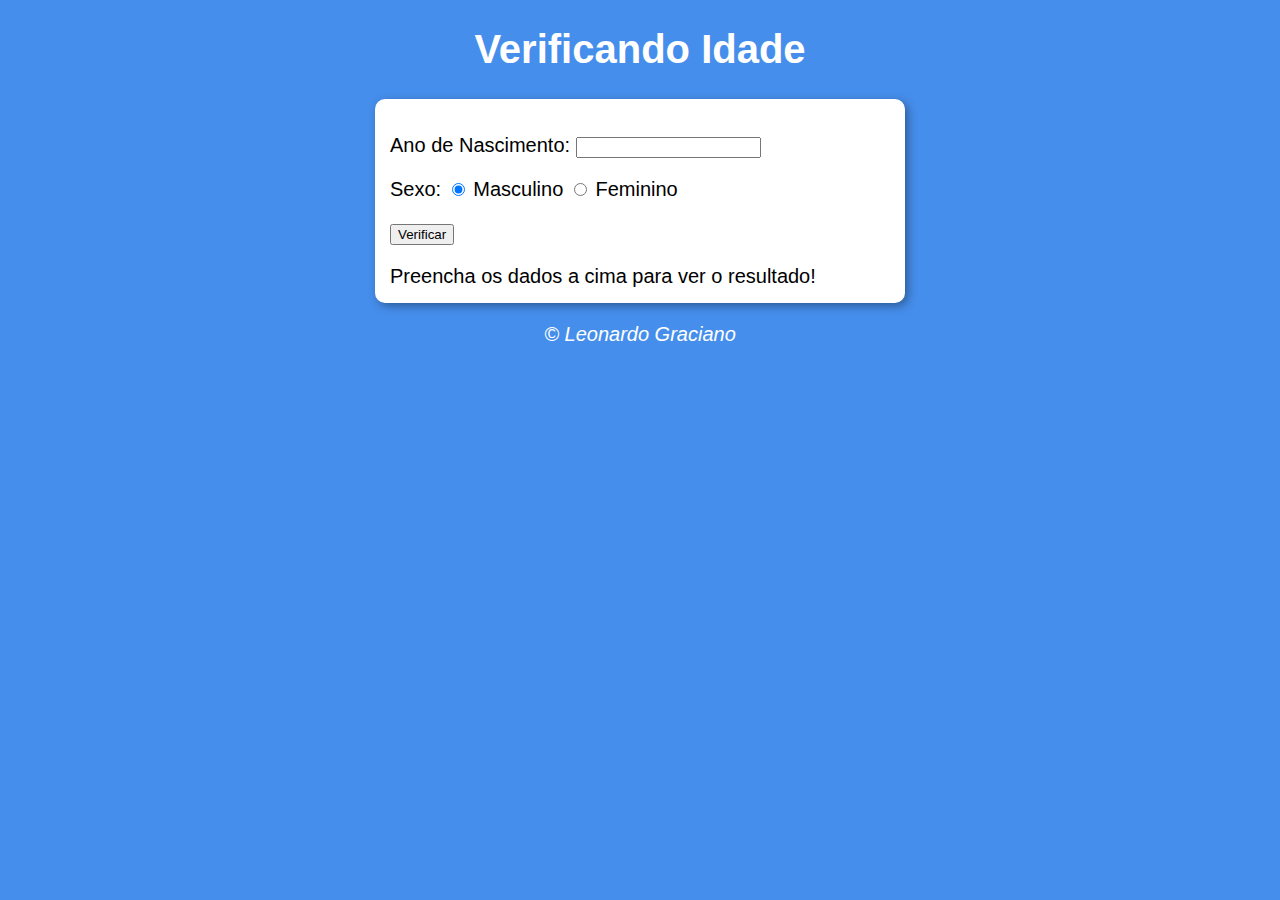
<file: Exe0001/exe02/index.html>
<!DOCTYPE html>
<html lang="pt-BR">
<head>
    <meta charset="UTF-8">
    <meta http-equiv="X-UA-Compatible" content="IE=edge">
    <meta name="viewport" content="width=device-width, initial-scale=1.0">
    <title>Modelo de Exercício</title>
    <link rel="stylesheet" href="style.css">
</head>
<body>
    <header>
        <h1>Verificando Idade</h1>
    </header>
    <section>
        <div>
            <p>Ano de Nascimento:
                <input type="number" name='txtano' id='txtano' min='1'>
            </p>
            <p>
                Sexo:
                <input type="radio" name='radsex' id='mas' checked>
                <label for="mas">Masculino</label>
                <input type="radio" name='radsex' id='fem'>
                <label for="fem">Feminino</label>
            </p>
            <p>
                <input type="button" value='Verificar' onclick="check()">
            </p>
        </div>
        <div id='res'>
            Preencha os dados a cima para ver o resultado!
        </div>
    </section>
    <footer>
        <p>&copy; Leonardo Graciano</p>
    </footer>
    <script src="script.js">

    </script>
</body>
</html>
</file>
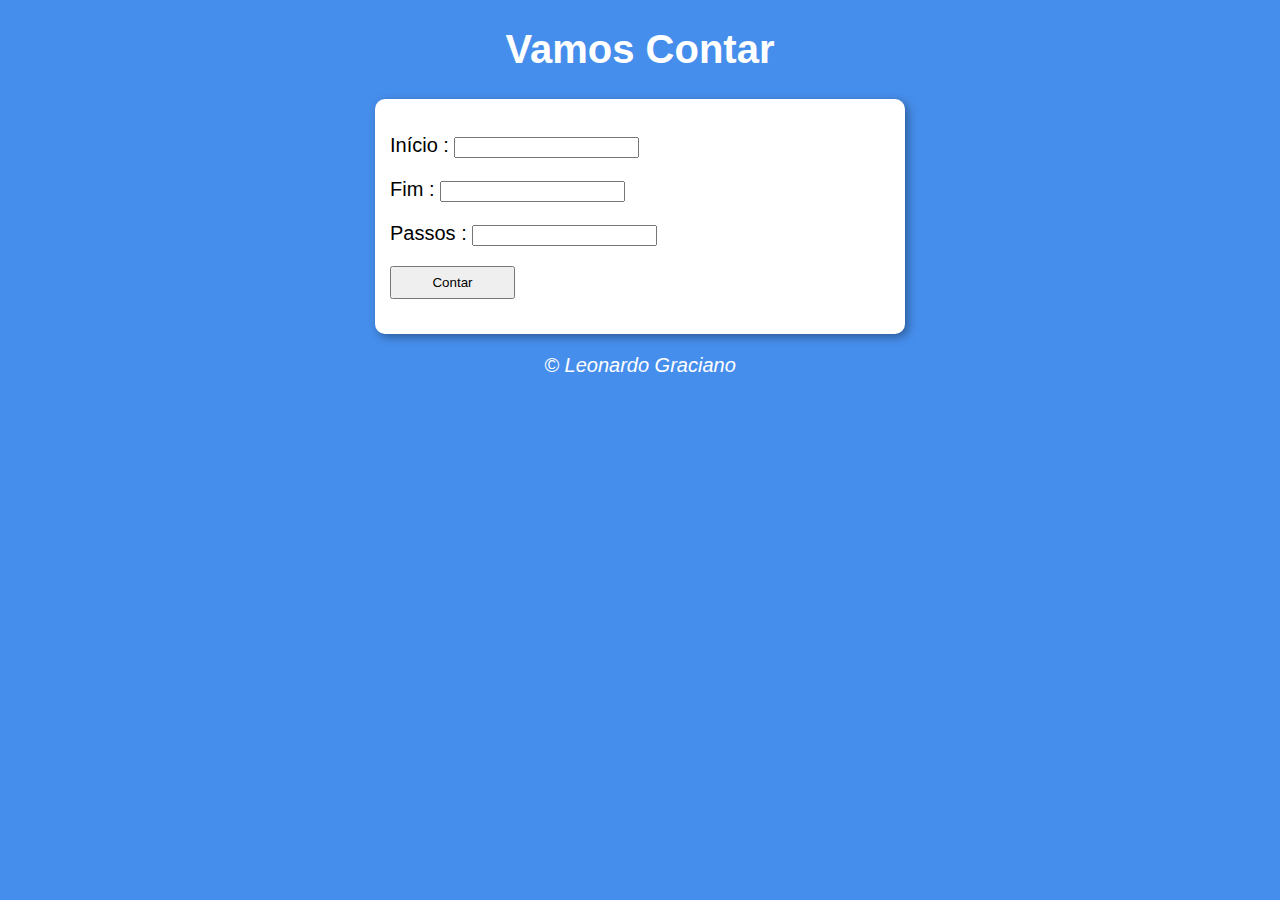
<file: Exe0002/exe01/index.html>
<!DOCTYPE html>
<html lang="pt-BR">

<head>
    <meta charset="UTF-8">
    <meta http-equiv="X-UA-Compatible" content="IE=edge">
    <meta name="viewport" content="width=device-width, initial-scale=1.0">
    <title>Contagem</title>
    <link rel="stylesheet" href="style.css">
</head>

<body>
    <header>
        <h1>Vamos Contar</h1>
    </header>
    <section>
        <div>
            <p>
                <label for="id_start">Início :</label>
                <input type="number" name='start' id='id_start'>
            </p>
            <p>
                <label for="id_end">Fim :</label>
                <input type="number" name='end' id='id_end'>
            </p>
            <p>
                <label for="id_skip">Passos : </label>
                <input type="number" name='skip' id='id_skip'>
            </p>
            <p><input type="button" class="btn" name='confirm' onclick='confirm()' id='id_confirm' value=Contar></p>
        </div>
        <div id='id_res'>
        </div>
    </section>
    <footer>
        <p>&copy; Leonardo Graciano</p>
    </footer>
    <script src="script.js">

    </script>
</body>

</html>
</file>
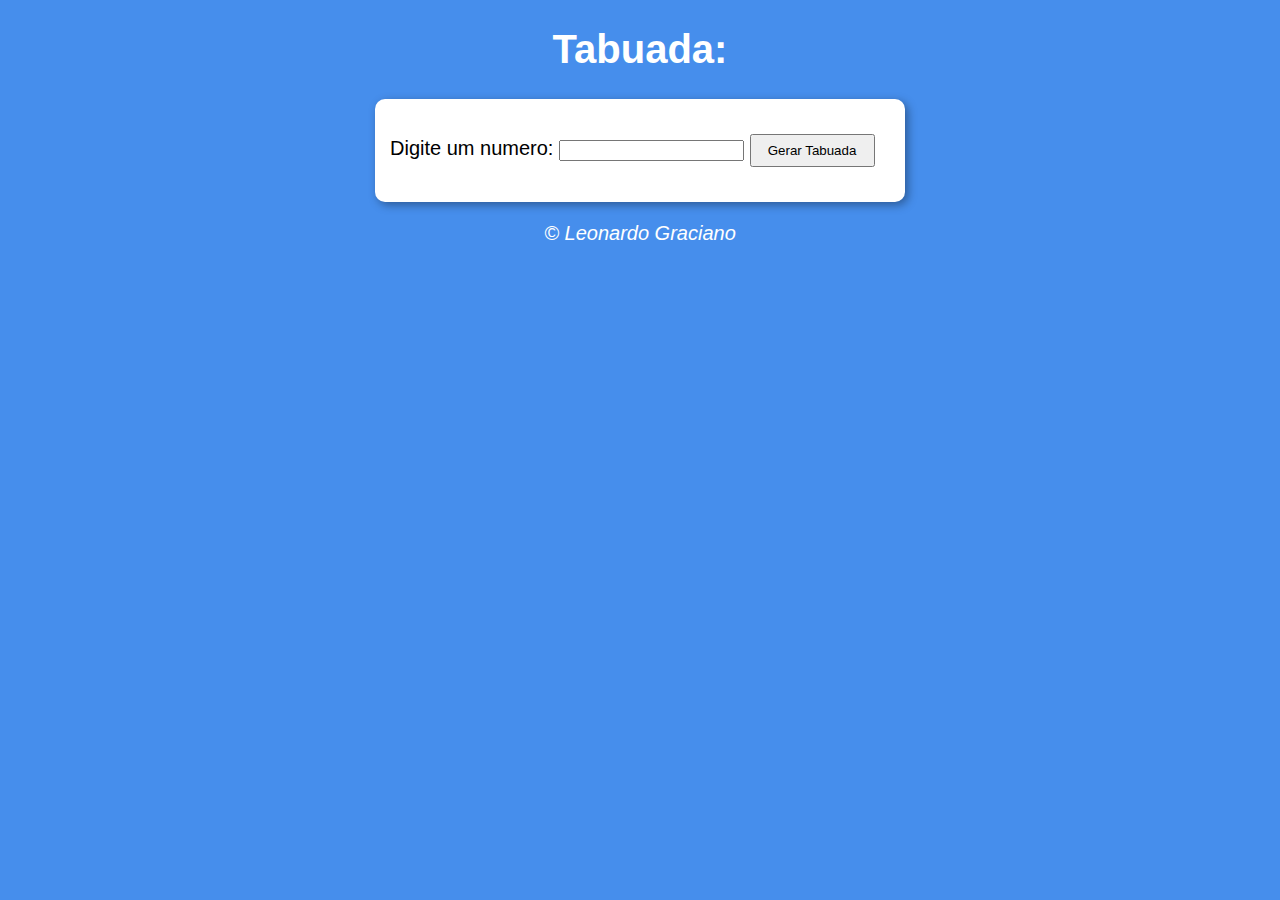
<file: Exe0002/exe02/index.html>
<!DOCTYPE html>
<html lang="pt-BR">
<head>
    <meta charset="UTF-8">
    <meta http-equiv="X-UA-Compatible" content="IE=edge">
    <meta name="viewport" content="width=device-width, initial-scale=1.0">
    <title>Tabuada</title>
    <link rel="stylesheet" href="style.css">
</head>
<body>
    <header>
        <h1>Tabuada:</h1>
    </header>
    <section>
        <div>
            <p>
                <label for="number">Digite um numero:</label>
                <input type="number" id='id_number' name="number">
                <button onclick="confirm();" class="btn btn">Gerar Tabuada</button>
            </p>
            </div>
        <div id="id_resp">
        </div>
    </section>
    <footer>
        <p>&copy; Leonardo Graciano</p>
    </footer>
    <script src="script.js">

    </script>
</body>
</html>
</file>
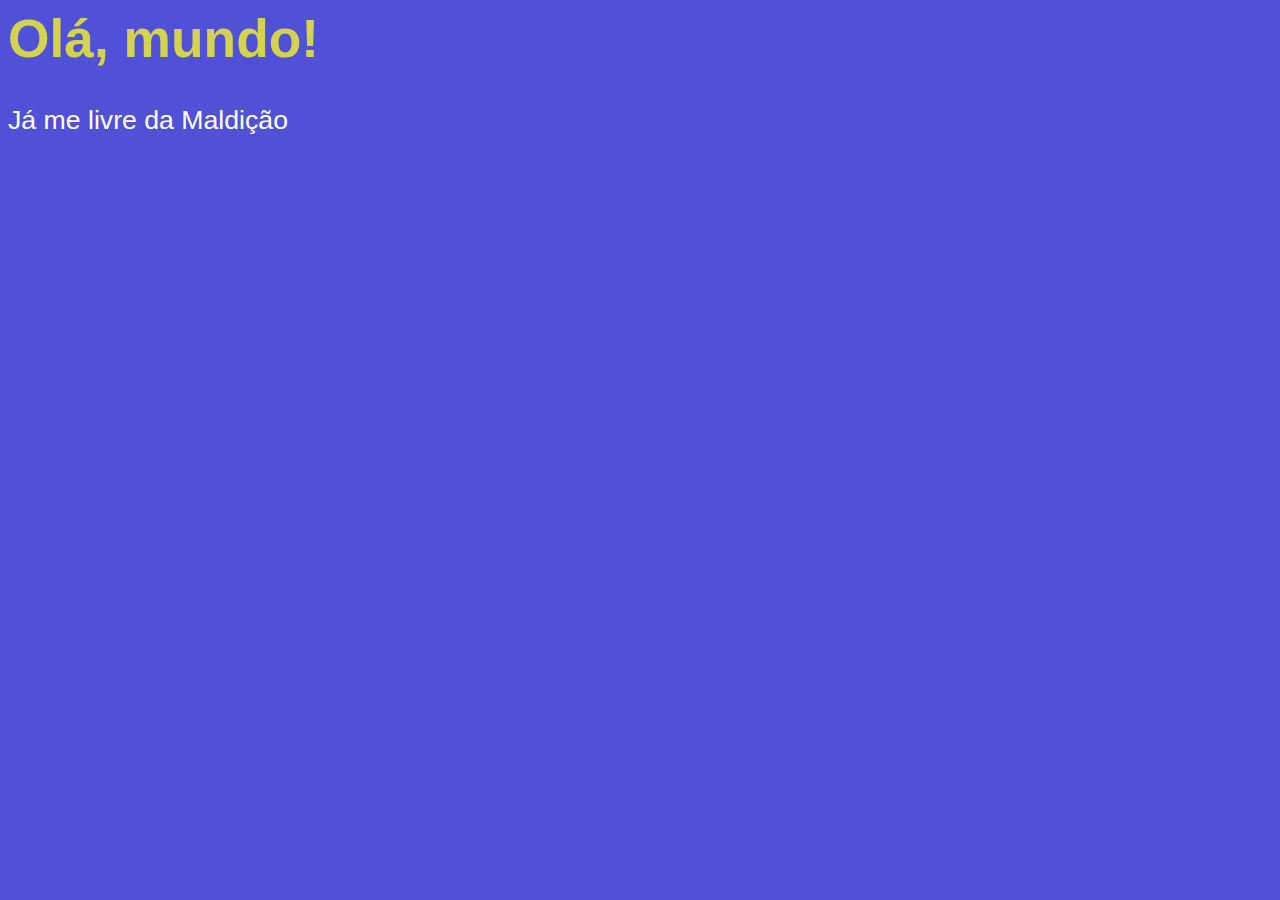
<file: Aula 01/exe01.html>
<html lang="pt-br">
<head>
    <meta charset="UTF-8">
    <meta http-equiv="X-UA-Compatible" content="IE=edge">
    <meta name="viewport" content="width=device-width, initial-scale=1.0">
    <title>Meu primeiro programa em JavaScript</title>

    <style>
        body {
            background-color: rgb(81, 81, 216);
            color: white;
            font: normal 20pt Arial;
        }

        h1 {
            color: rgb(211, 211, 78);
        }
    </style>

</head>
<body>
    <h1>Olá, mundo!</h1>
    <p>Já me livre da Maldição</p>
    <script>
        window.alert('Minha primeira mensagem!');
        window.confirm('Esta Gostando do JavaScript')
        window.prompt('Qual é seu nome?')
    </script>
</body>


</html>
</file>
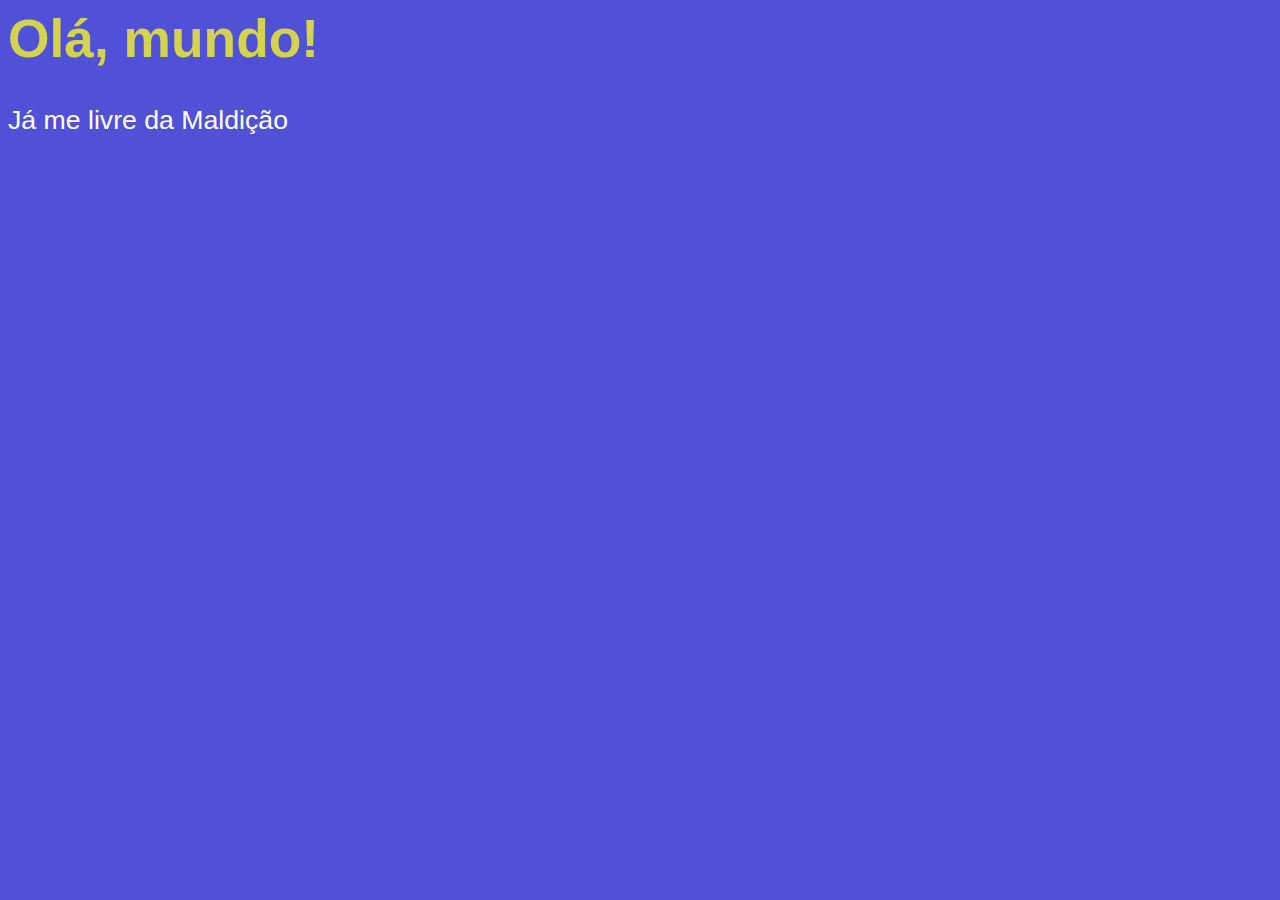
<file: Aula 06/exe02.html>
<html lang="pt-br">
<head>
    <meta charset="UTF-8">
    <meta http-equiv="X-UA-Compatible" content="IE=edge">
    <meta name="viewport" content="width=device-width, initial-scale=1.0">
    <title>Meu primeiro programa em JavaScript</title>

    <style>
        body {
            background-color: rgb(81, 81, 216);
            color: white;
            font: normal 20pt Arial;
        }

        h1 {
            color: rgb(211, 211, 78);
        }
    </style>

</head>
<body>
    <h1>Olá, mundo!</h1>
    <p>Já me livre da Maldição</p>
    <script>
        var n1 = window.prompt('Digite um numero ?')
        var n2 = window.prompt('Digite um outro numero ?')
        var s = Number(n1) + Number(n2)
        window.alert('A soma dos números é '+ s)
        window.alert('Para converte o numero para usando String(s) '+ String(s))
        window.alert('Para converte o numero para usando s.toString '+ s.toString())
        s.toLocaleString('pt-BR', {style: 'currency', currency: 'BRL'}) // converte float para formato de moeda já com sifão R$ 165784,51

    </script>
</body>


</html>
</file>
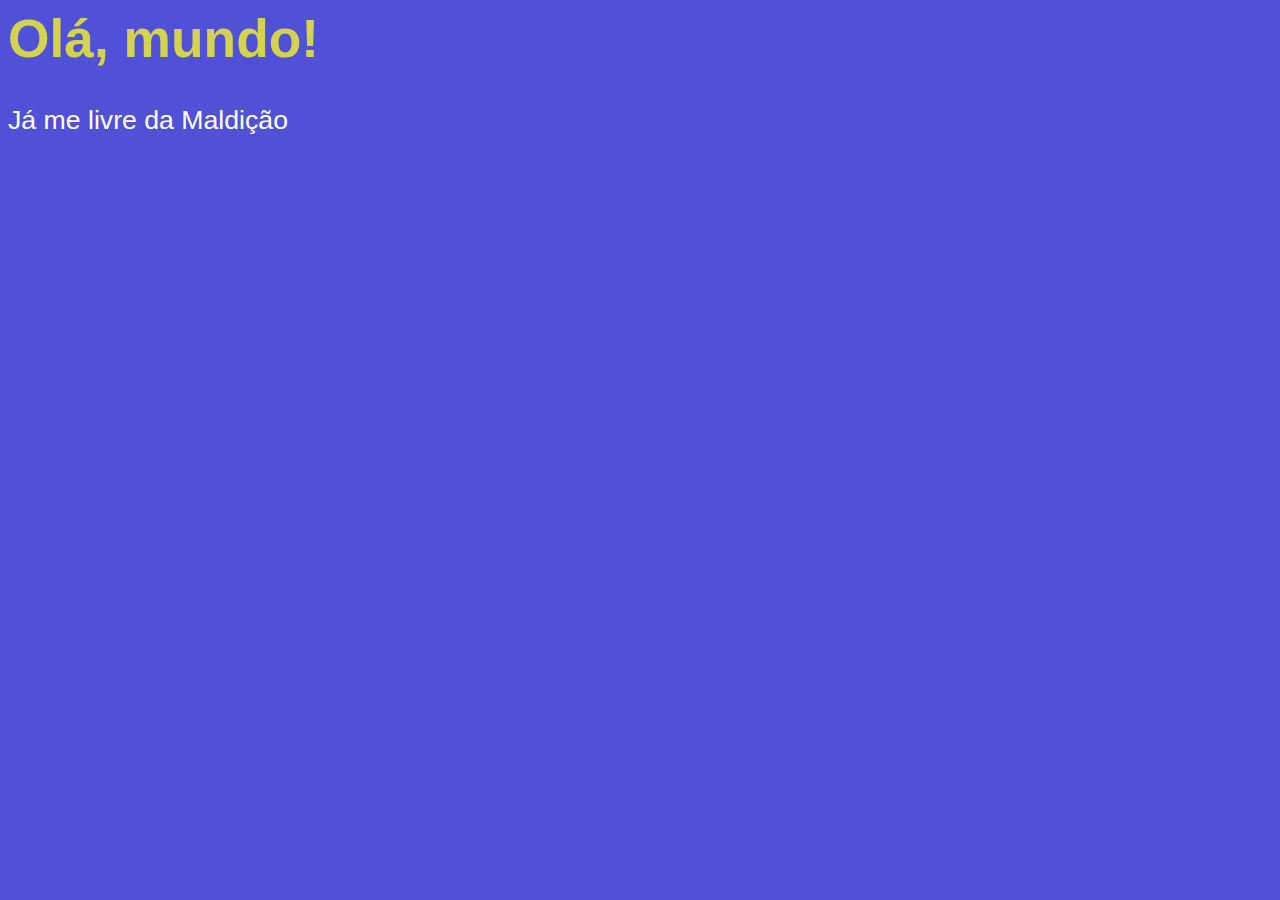
<file: Aula 06/exe03.html>
<html lang="pt-br">
<head>
    <meta charset="UTF-8">
    <meta http-equiv="X-UA-Compatible" content="IE=edge">
    <meta name="viewport" content="width=device-width, initial-scale=1.0">
    <title>Meu primeiro programa em JavaScript</title>

    <style>
        body {
            background-color: rgb(81, 81, 216);
            color: white;
            font: normal 20pt Arial;
        }

        h1 {
            color: rgb(211, 211, 78);
        }
    </style>

</head>
<body>
    <h1>Olá, mundo!</h1>
    <p>Já me livre da Maldição</p>
    <script>
        //window.alert('Minha primeira mensagem!');
        //window.confirm('Esta Gostando do JavaScript')
        var nome = window.prompt('Qual é seu nome?')
        window.alert('Prazer em te conhecer, '+nome);
    </script>
</body>


</html>
</file>
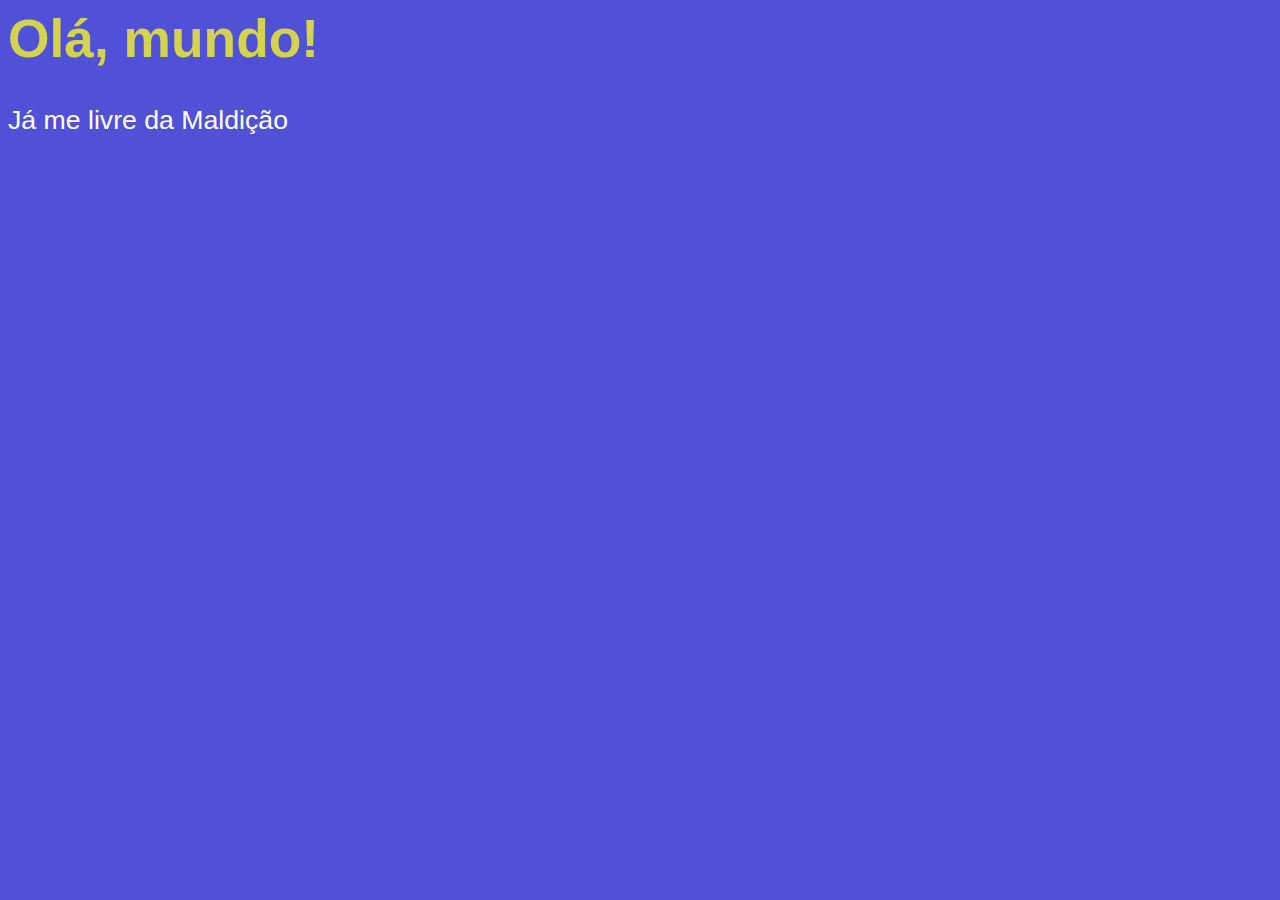
<file: Aula 06/exe04.html>
<html lang="pt-br">
<head>
    <meta charset="UTF-8">
    <meta http-equiv="X-UA-Compatible" content="IE=edge">
    <meta name="viewport" content="width=device-width, initial-scale=1.0">
    <title>Meu primeiro programa em JavaScript</title>

    <style>
        body {
            background-color: rgb(81, 81, 216);
            color: white;
            font: normal 20pt Arial;
        }

        h1 {
            color: rgb(211, 211, 78);
        }
    </style>

</head>
<body>
    <h1>Olá, mundo!</h1>
    <p>Já me livre da Maldição</p>
    <script>
        var nome = 'Leonardo';
        var idade = 35;
        var nota = 8.9;
        window.alert(`O aluno ${nome} com ${idade} anos tirou a nota ${nota}`); // precisa usar crase para sair como templateString(f-string do python)
        window.alert('O aluno ${nome} com ${idade} anos tirou a nota ${nota}'); // Com aspas não funciona
    </script>
</body>


</html>
</file>
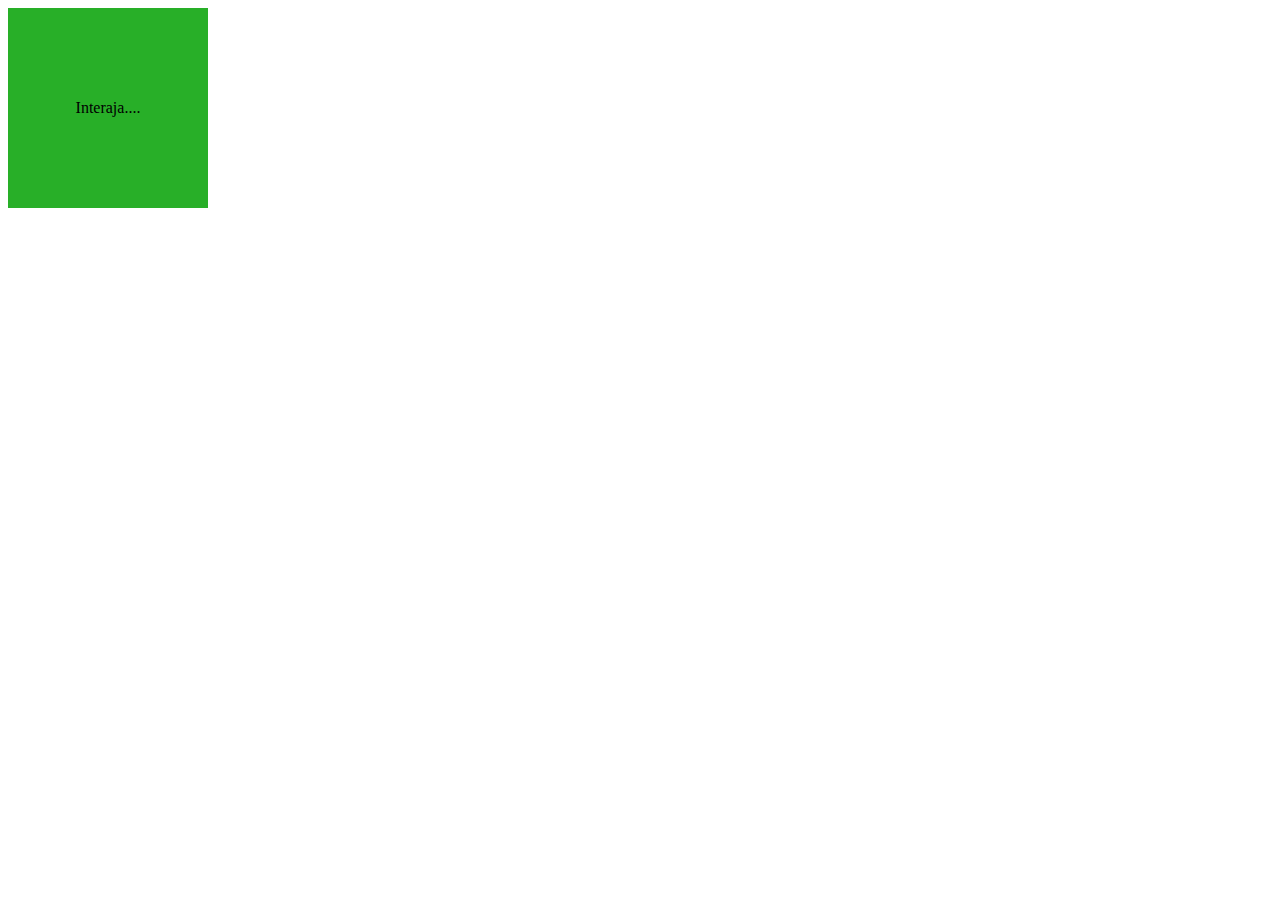
<file: Aula 10/exe01.html>
<!DOCTYPE html>
<html lang="pt-BR">
<head>
    <meta charset="UTF-8">
    <meta http-equiv="X-UA-Compatible" content="IE=edge">
    <meta name="viewport" content="width=device-width, initial-scale=1.0">
    <title>Event DOM</title>
    <style>
        #area{
            width: 200px;
            height: 200px;
            line-height: 200px;
            background-color: rgb(40, 175, 40);
            text-align: center;
        }
    </style>
</head>
<body>
    <div id='area'>
        Interaja....
    </div>

    <script>
        var a = document.getElementById('area')
        a.addEventListener('click', clicar)
        a.addEventListener('mouseenter', entrar)
        a.addEventListener('mouseout', sair)

        function clicar(){
            a.innerText = 'Click'
            a.style.background = 'red'

        }

        function entrar(){
            a.innerText = 'Entrou'
            a.style.background = 'yellow'
        }

        function sair(){
            a.innerText = 'Saiu'
            a.style.background = 'rgb(40, 175, 40)'
        }
    </script>
</body>
</html>
</file>
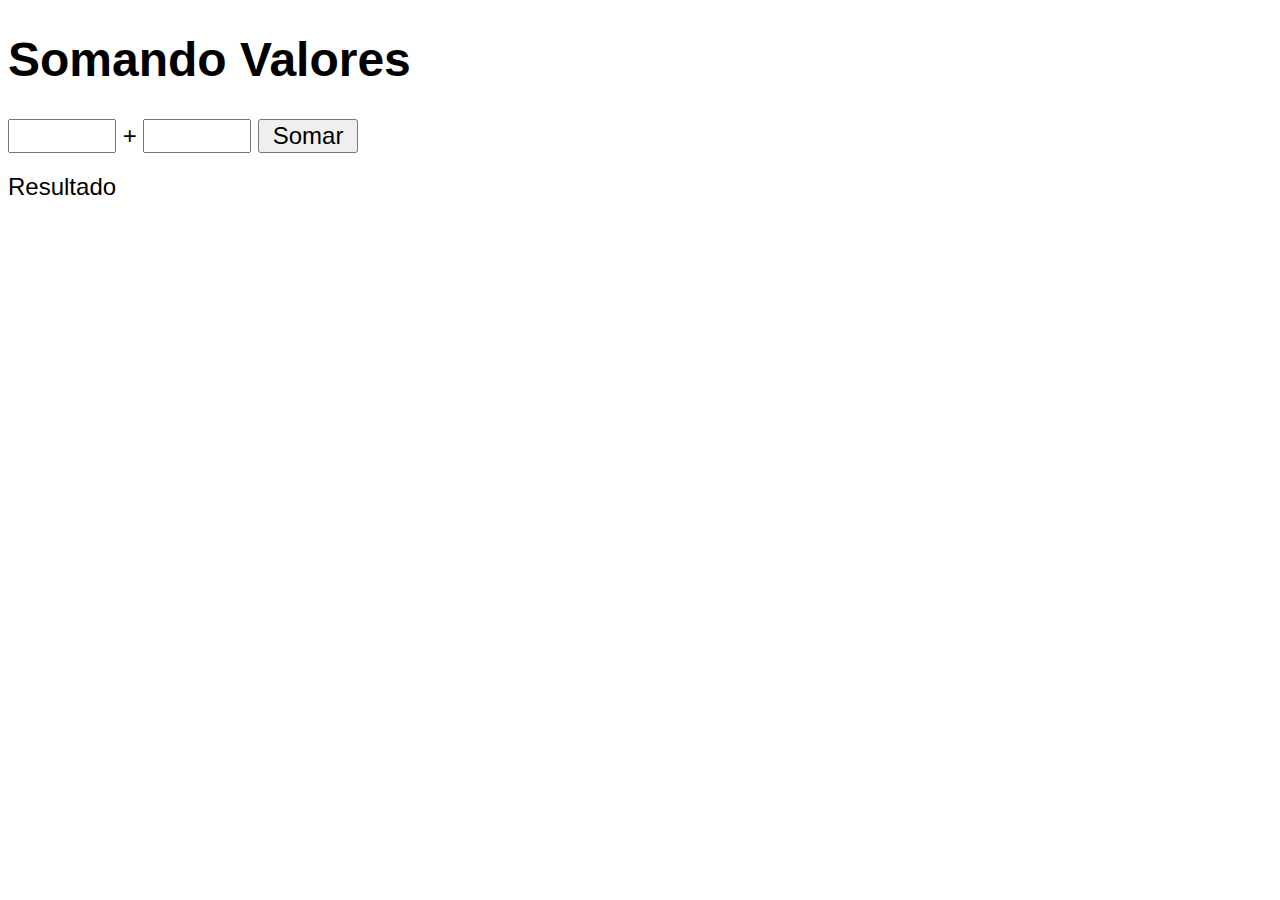
<file: Aula 10/exe02.html>
<!DOCTYPE html>
<html lang="pt-BR">

<head>
    <meta charset="UTF-8">
    <meta http-equiv="X-UA-Compatible" content="IE=edge">
    <meta name="viewport" content="width=device-width, initial-scale=1.0">
    <title>Somando Números</title>
    <style>
        body {
            font: normal 18pt Arial;
        }

        input {
            font: normal 18pt Arial;
            width: 100px;
        }

        div#res {
            margin-top: 20px;
        }
    </style>
</head>

<body>
    <h1>Somando Valores</h1>
    <input type="number" name='txtn1' id='txtn1'> +
    <input type="number" name='txtn2' id='txtn2'>
    <input type="button" value='Somar' onclick="somar()">
    <div id='res'>Resultado</div>
    <script>
        function somar() {
            var tn1 = document.getElementById('txtn1')
            var tn2 = document.querySelector('input#txtn2')
            var res = document.getElementById('res')
            var n1 = Number(tn1.value)
            var n2 = Number(tn2.value)
            var s = n1 + n2
            res.innerHTML = `A soma entre ${n1} e ${n2} é igual a <strong>${s}<strong>`
        }
    </script>
</body>

</html>
</file>
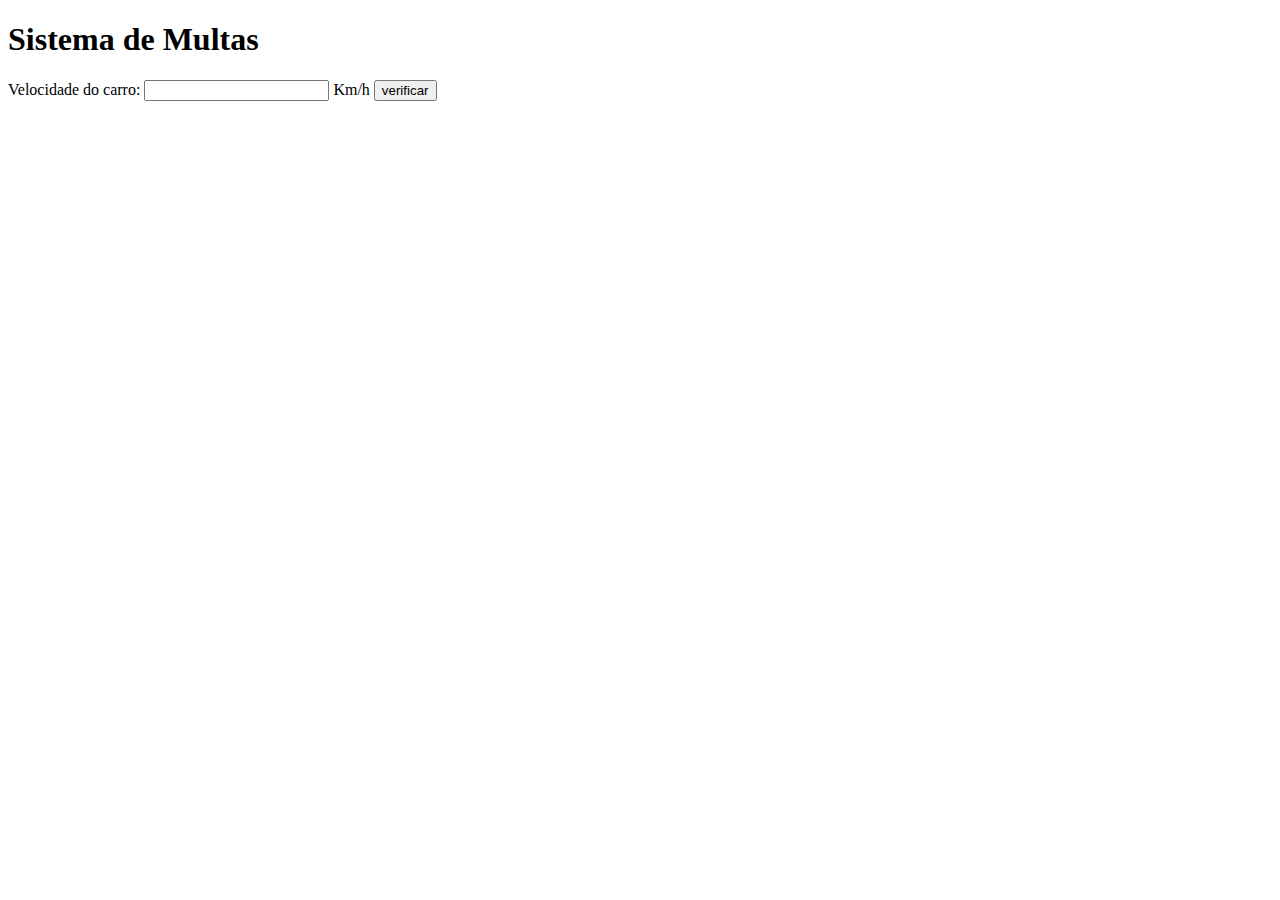
<file: Aula 11/exe03.html>
<!DOCTYPE html>
<html lang="pt-BR">
<head>
    <meta charset="UTF-8">
    <meta http-equiv="X-UA-Compatible" content="IE=edge">
    <meta name="viewport" content="width=device-width, initial-scale=1.0">
    <title>DETRAN</title>
</head>
<body>
    <h1>Sistema de Multas</h1>
    Velocidade do carro: <input type="number" name='txtvel' id='txtvel'> Km/h
    <input type="button" value="verificar" onclick="calcular()">
    <div id="res">

    </div>

    <script>
        function calcular(){
            var txtvel = window.document.querySelector('input#txtvel')
            var vel = Number(txtvel.value)
            var res = window.document.querySelector('div#res')
            res.innerHTML = `<p>Sua velocidade atual é de <strong>${vel}Km/h</strong></p>`
            if (vel > 60 ) {
                res.innerHTML += '<p>você esta <strong>MULTADO</strong> por excesso de velocidade</p>'
            }
            res.innerHTML += '<p>Digita sempre com cinto de segurança</p>'
        }
    </script>
</body>
</html>
</file>
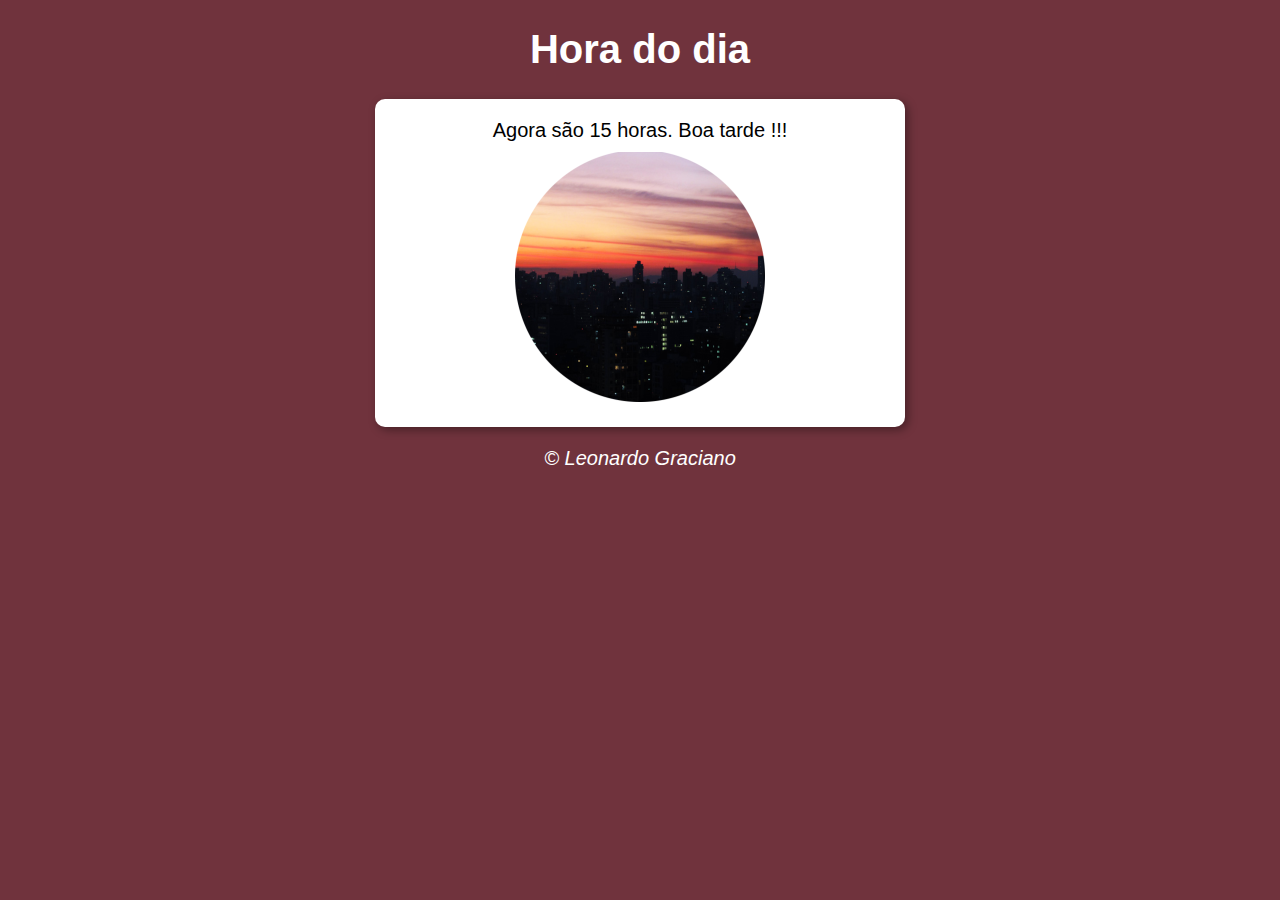
<file: Exe0001/exe01/modelo.html>
<!DOCTYPE html>
<html lang="pt-BR">
<head>
    <meta charset="UTF-8">
    <meta http-equiv="X-UA-Compatible" content="IE=edge">
    <meta name="viewport" content="width=device-width, initial-scale=1.0">
    <title>Modelo de Exercício</title>
    <link rel="stylesheet" href="style.css">
</head>
<body onload="carregar()">
    <header>
        <h1>Hora do dia</h1>
    </header>
    <section>
        <div id='msg'>
        </div>
        <div >
            <img id="imagem" src="manha.png" alt="Foto do Dia">
        </div>
    </section>
    <footer>
        <p>&copy; Leonardo Graciano</p>
    </footer>
    <script src="script.js">
    </script>
</body>
</html>
</file>
<file: Exe0001/exe02/style.css>
body{
    background: rgb(70, 142, 236);
    font: normal 15pt Arial;

}

header {
    color: white;
    text-align: center;
}

section{
    background: white;
    border-radius: 10px;
    padding: 15px;
    width: 500px;
    margin: auto;
    box-shadow: 3px 3px 10px rgba(0,0,0,0.365);

}

footer{
    color: white;
    text-align: center;
    font-style: italic;
}
</file>
<file: Exe0002/exe01/style.css>
body{
    background: rgb(70, 142, 236);
    font: normal 15pt Arial;

}

header {
    color: white;
    text-align: center;
}

section{
    overflow: auto;
    background: white;
    border-radius: 10px;
    padding: 15px;
    width: 500px;
    margin: auto;
    box-shadow: 3px 3px 10px rgba(0,0,0,0.365);

}

footer{
    color: white;
    text-align: center;
    font-style: italic;
}

/* .column{
    float: left;
    width: 50%;
    padding: 10px;
}

.row.after{
    content: "";
    display: table;
    clear: both;
}

.label{
    width: 16%;

}

.input{
    width: 25%;
    padding: 7px;
}
*/
.btn{
    width: 25%;
    padding: 7px;
}
</file>
<file: Exe0002/exe02/style.css>
body{
    background: rgb(70, 142, 236);
    font: normal 15pt Arial;

}

header {
    color: white;
    text-align: center;
}

section{
    background: white;
    border-radius: 10px;
    padding: 15px;
    width: 500px;
    margin: auto;
    box-shadow: 3px 3px 10px rgba(0,0,0,0.365);

}

footer{
    color: white;
    text-align: center;
    font-style: italic;
}

.btn{
    width: 25%;
    padding: 7px;
}
</file>
<file: Exe0001/exe01/style.css>
body{
    background: rgb(70, 142, 236);
    font: normal 15pt Arial;

}

header {
    color: white;
    text-align: center;
}
div {
    text-align: center;
    padding: 5px;
}

section{
    background: white;
    border-radius: 10px;
    padding: 15px;
    width: 500px;
    margin: auto;
    box-shadow: 3px 3px 10px rgba(0,0,0,0.365);

}

footer{
    color: white;
    text-align: center;
    font-style: italic;
}
</file>
